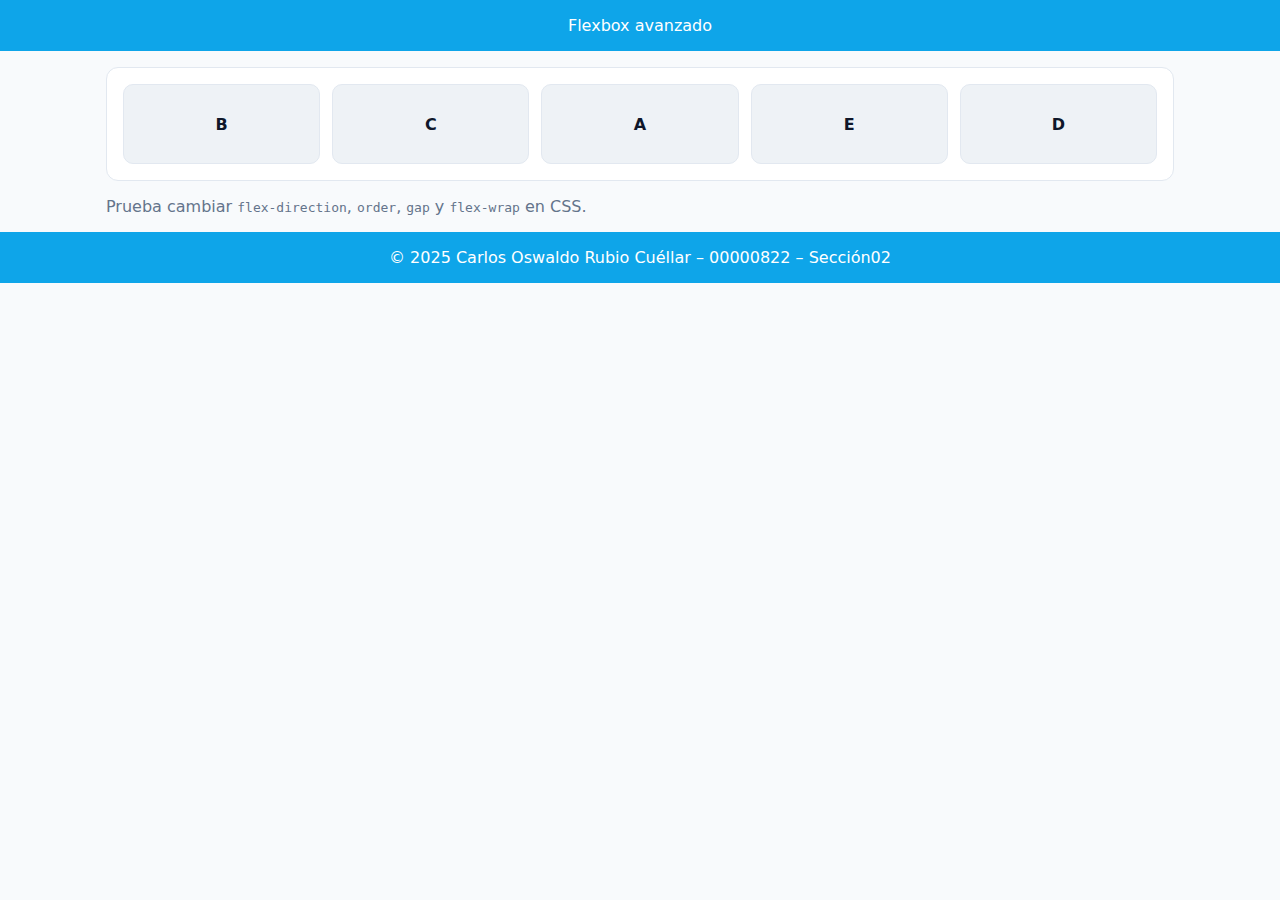
<file: ejersicio2_flexbox_avanzado/index.html>
<!DOCTYPE html>
<html lang="es">

<head>
    <meta charset="UTF-8">
    <meta name="viewport" content="width=device-width, initial-scale=1">
    <title>Ejercicio 2 – Guía 3</title>
    <link rel="stylesheet" href="styles.css">
</head>

<body>
    <header class="hdr">Flexbox avanzado</header>

    <main class="wrap">
        <section class="box">
            <div class="item a">A</div>
            <div class="item b">B</div>
            <div class="item c">C</div>
            <div class="item d">D</div>
            <div class="item e">E</div>
        </section>

        <section class="controls">
            <p>Prueba cambiar <code>flex-direction</code>, <code>order</code>, <code>gap</code> y <code>flex-wrap</code>
                en CSS.</p>
        </section>
    </main>

    <footer class="ftr">© 2025 Carlos Oswaldo Rubio Cuéllar</Ruby> – 00000822 – Sección02</footer>
</body>

</html>
</file>
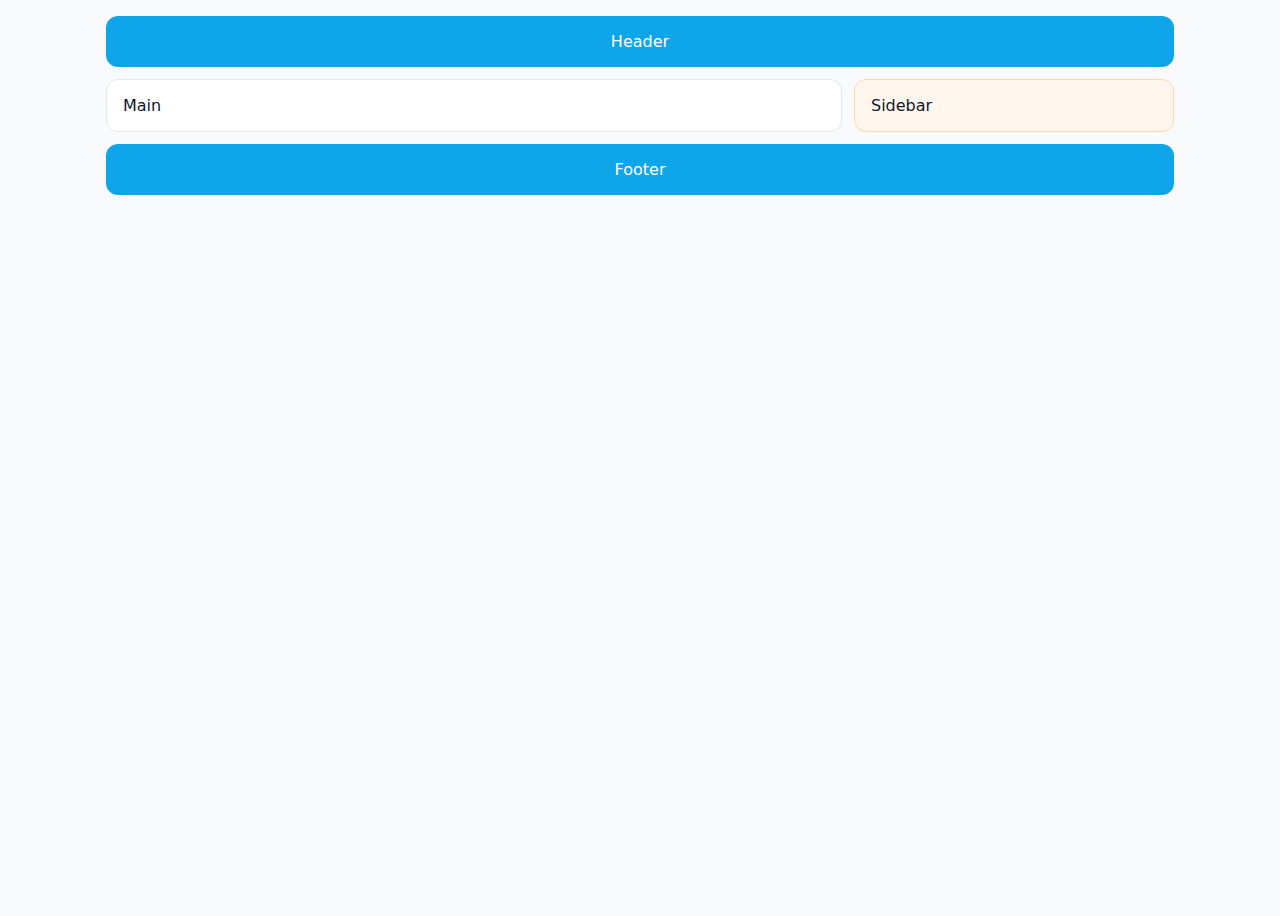
<file: ejersicio3_grid_avanzado/index.html>
<!doctype html>
<html lang="es">

<head>
    <meta charset="utf-8" />
    <meta name="viewport" content="width=device-width,initial-scale=1" />
    <title>Ejercicio 3 – Guía 3</title>
    <link rel="stylesheet" href="styles.css" />
</head>

<body>
    <div class="container">
        <div class="item-a">Header</div>
        <div class="item-b">Main</div>
        <div class="item-c">Sidebar</div>
        <div class="item-d">Footer</div>
    </div>
</body>

</html>
</file>
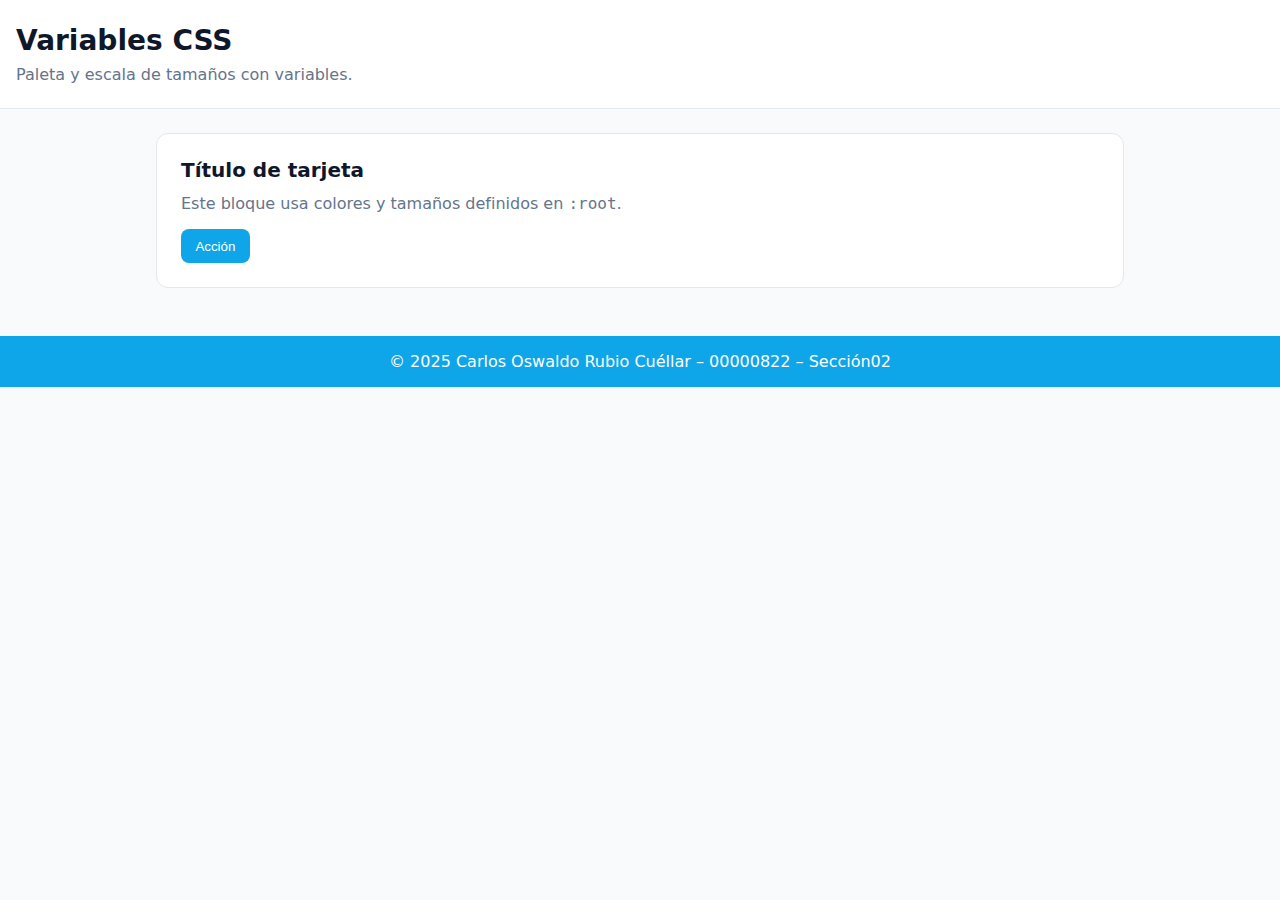
<file: ejersicios1_variables/index.html>
<!DOCTYPE html>
<html lang="es">

<head>
    <meta charset="UTF-8" />
    <meta name="viewport" content="width=device-width, initial-scale=1" />
    <title>Ejercicio 1 – Guía 3</title>
    <link rel="stylesheet" href="styles.css">
</head>

<body>
    <header class="hdr">
        <h1>Variables CSS</h1>
        <p class="lead">Paleta y escala de tamaños con variables.</p>
    </header>

    <main class="content">
        <section class="card">
            <h2>Título de tarjeta</h2>
            <p>Este bloque usa colores y tamaños definidos en <code>:root</code>.</p>
            <button class="btn">Acción</button>
        </section>
    </main>

    <footer class="ftr">© 2025 Carlos Oswaldo Rubio Cuéllar – 00000822 – Sección02</footer>
</body>

</html>
</file>
<file: ejersicio2_flexbox_avanzado/styles.css>
* {
    box-sizing: border-box;
    margin: 0;
    padding: 0;
}

body {
    font-family: system-ui, Arial, sans-serif;
    background: #f8fafc;
    color: #0f172a;
}

.hdr,
.ftr {
    background: #0ea5e9;
    color: #fff;
    padding: 1rem;
    text-align: center;
}

.wrap {
    max-width: 1100px;
    margin: 0 auto;
    padding: 1rem;
}

/* Contenedor principal */
.box {
    display: flex;
    flex-direction: row;
    flex-wrap: wrap;
    gap: .75rem;
    border: 1px solid #e2e8f0;
    border-radius: 12px;
    background: #fff;
    padding: 1rem;
}

/* Ítems */
.item {
    flex: 1 1 180px;
    min-height: 80px;
    display: grid;
    place-items: center;
    background: #eef2f6;
    border: 1px solid #e2e8f0;
    border-radius: 10px;
    font-weight: 700;
}

/* Demostración de order y reordenamiento sin tocar HTML */
.a {
    order: 3;
}

.b {
    order: 1;
}

.c {
    order: 2;
}

.d {
    order: 5;
}

.e {
    order: 4;
}

/* Cambia el flujo bajo cierto ancho */
@media (max-width: 720px) {
    .box {
        flex-direction: column;
    }

    /* reordenado alterno solo con CSS */
    .a {
        order: 1;
    }

    .b {
        order: 2;
    }

    .c {
        order: 3;
    }

    .d {
        order: 4;
    }

    .e {
        order: 5;
    }
}

.controls {
    color: #64748b;
    margin-top: 1rem;
}
</file>
<file: ejersicio3_grid_avanzado/styles.css>
:root {
    --ring: #e2e8f0;
    --panel: #fff;
    --ink: #0f172a;
    --muted: #64748b;
    --primary: #0ea5e9;
}

* {
    box-sizing: border-box;
    margin: 0;
    padding: 0
}

body {
    font-family: system-ui, Arial, sans-serif;
    background: #f8fafc;
    color: var(--ink);
    min-height: 100vh
}

/* GRID principal con áreas */
.container {
    display: grid;
    grid-template-columns: 1fr 320px;

    grid-template-rows: auto 1fr auto;

    grid-template-areas:
        "header header"
        "main   sidebar"
        "footer footer";
    gap: .75rem;
    max-width: 1100px;
    margin: 1rem auto;
    padding: 0 1rem;
}

/* Asignación de áreas */
.item-a {
    grid-area: header;
    background: var(--primary);
    color: #fff;
    padding: 1rem;
    text-align: center;
    border-radius: 12px;
}

.item-b {
    grid-area: main;
    background: var(--panel);
    border: 1px solid var(--ring);
    padding: 1rem;
    border-radius: 12px;
}

.item-c {
    grid-area: sidebar;
    background: #fff7ed;
    border: 1px solid #fed7aa;
    padding: 1rem;
    border-radius: 12px;
}

.item-d {
    grid-area: footer;
    background: var(--primary);
    color: #fff;
    padding: 1rem;
    text-align: center;
    border-radius: 12px;
}

/* Responsive (Para que se apile en pantallas pequeñas) */
@media (max-width: 860px) {
    .container {
        grid-template-columns: 1fr;
        grid-template-areas:
            "header"
            "main"
            "sidebar"
            "footer";
    }
}
</file>
<file: ejersicios1_variables/styles.css>
:root {
    --bg: #f8fafc;
    --ink: #0f172a;
    --muted: #64748b;
    --primary: #0ea5e9;
    --ring: #e2e8f0;

    --radius: 12px;
    --space-1: .5rem;
    --space-2: .75rem;
    --space-3: 1rem;
    --space-4: 1.5rem;

    --fz-1: 14px;
    --fz-2: 16px;
    --fz-3: 20px;
    --fz-4: 28px;
}

* {
    box-sizing: border-box;
    margin: 0;
    padding: 0;
}

body {
    font-family: system-ui, Arial, sans-serif;
    background: var(--bg);
    color: var(--ink);
}

.hdr {
    padding: var(--space-4) var(--space-3);
    border-bottom: 1px solid var(--ring);
    background: #fff;
}

.hdr h1 {
    font-size: var(--fz-4);
}

.lead {
    color: var(--muted);
    margin-top: var(--space-1);
}

.content {
    max-width: 1000px;
    margin: 0 auto;
    padding: var(--space-4) var(--space-3);
}

.card {
    background: #fff;
    border: 1px solid var(--ring);
    border-radius: var(--radius);
    padding: var(--space-4);
}

.card h2 {
    font-size: var(--fz-3);
    margin-bottom: var(--space-2);
}

.card p {
    font-size: var(--fz-2);
    color: var(--muted);
}

.btn {
    margin-top: var(--space-3);
    padding: .6rem .9rem;
    background: var(--primary);
    color: #fff;
    border: 0;
    border-radius: calc(var(--radius) - 4px);
    cursor: pointer;
}

.ftr {
    text-align: center;
    padding: var(--space-3);
    background: var(--primary);
    color: #fff;
    margin-top: var(--space-4);
}
</file>
